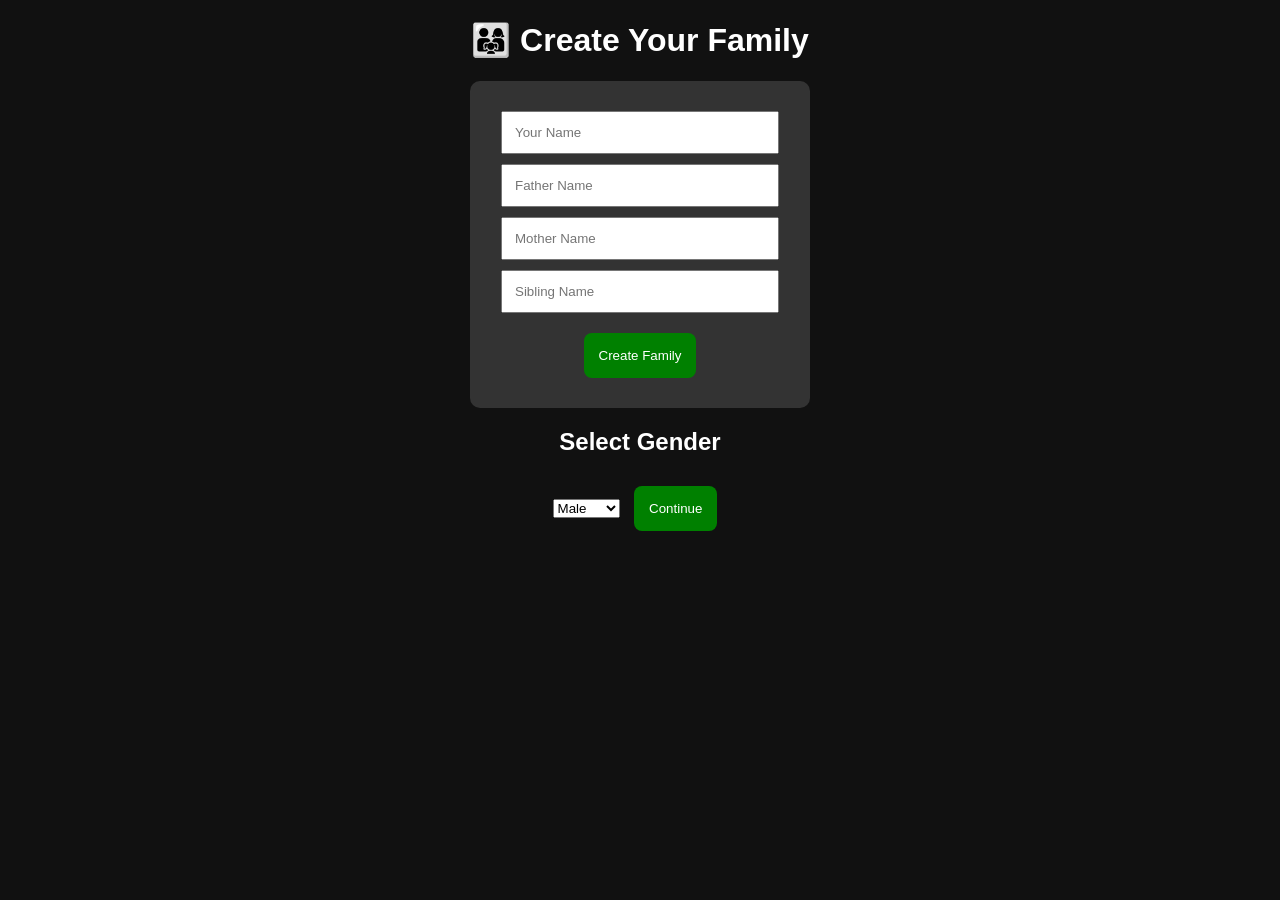
<file: index.html>
<!DOCTYPE html>
<html>
<head>
<title>LifeSimm Family</title>
<link rel="stylesheet" href="style.css">
</head>

<body>

<h1>👨‍👩‍👧 Create Your Family</h1>

<div class="box">

<input id="name" placeholder="Your Name">

<input id="father" placeholder="Father Name">

<input id="mother" placeholder="Mother Name">

<input id="sibling" placeholder="Sibling Name">

<button onclick="createFamily()">Create Family</button>

</div>


<div id="result"></div>


<script>

function createFamily(){

let name = document.getElementById("name").value;
let father = document.getElementById("father").value;
let mother = document.getElementById("mother").value;
let sibling = document.getElementById("sibling").value;


document.getElementById("result").innerHTML = `

<h2>${name}'s Life</h2>

<p>👨 Father: ${father}</p>

<p>👩 Mother: ${mother}</p>

<p>👦 Sibling: ${sibling}</p>

<p>❤️ Family Relationship: 100%</p>

<button onclick="begin()">Begin Life</button>

`;

}


function begin(){

alert("Your life has started! 🎉");

}

</script>

</body>
</html>
<h2>Select Gender</h2>

<select id="gender">
    <option value="Male">Male</option>
    <option value="Female">Female</option>
</select>

<button onclick="saveCharacter()">Continue</button>

<script>

function saveCharacter(){

let gender = document.getElementById("gender").value;

localStorage.setItem("gender", gender);

window.location.href = "family.html";

}

</script>
</file>
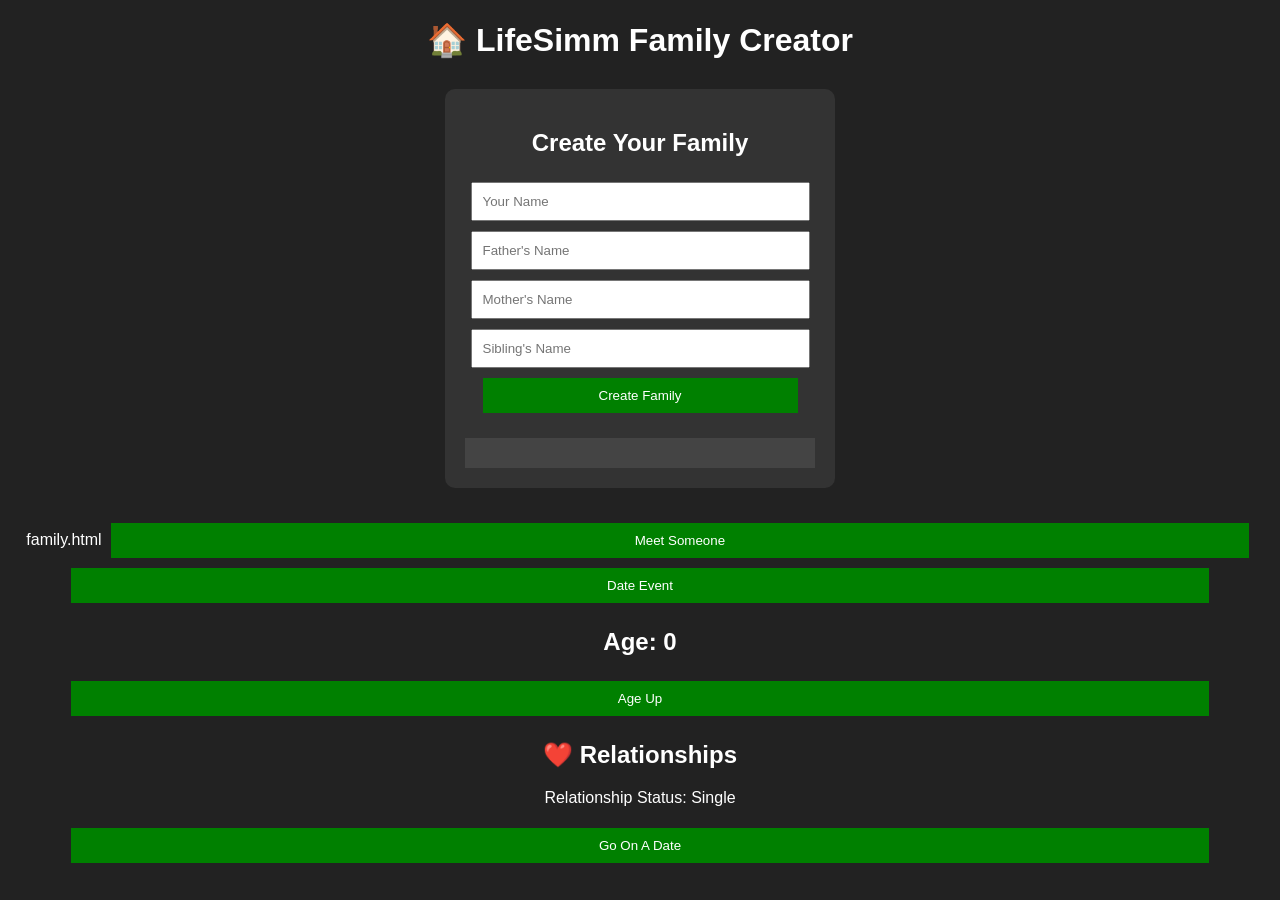
<file: family.html>
<!DOCTYPE html>
<html>
<head>
<title>LifeSimm - Family</title>

<style>
body {
    font-family: Arial;
    background: #222;
    color: white;
    text-align: center;
}

.container {
    background: #333;
    padding: 20px;
    margin: 30px auto;
    width: 350px;
    border-radius: 10px;
}

input, button {
    padding: 10px;
    margin: 5px;
    width: 90%;
}

button {
    background: green;
    color: white;
    border: none;
    cursor: pointer;
}

.family-box {
    background: #444;
    padding: 15px;
    margin-top: 20px;
}
</style>

</head>

<body>

<h1>🏠 LifeSimm Family Creator</h1>

<div class="container">

<h2>Create Your Family</h2>

<input id="player" placeholder="Your Name">

<input id="father" placeholder="Father's Name">

<input id="mother" placeholder="Mother's Name">

<input id="sibling" placeholder="Sibling's Name">

<button onclick="createFamily()">Create Family</button>

<div class="family-box" id="familyDisplay">
</div>

</div>


<script>

function createFamily(){

let player = document.getElementById("player").value;
let father = document.getElementById("father").value;
let mother = document.getElementById("mother").value;
let sibling = document.getElementById("sibling").value;


document.getElementById("familyDisplay").innerHTML = `

<h2>${player}'s Family</h2>

<p>👨 Father: ${father}</p>

<p>👩 Mother: ${mother}</p>

<p>👦 Sibling: ${sibling}</p>

<p>❤️ Family Bond: 100%</p>

`;

}

</script>
family.html

<body>

<!-- Your buttons and game screen go here -->


<button onclick="meetPerson()">Meet Someone</button>

<button onclick="askDate()">Date Event</button>


<div id="event"></div>


<script>

let age = 0;
let relationshipStatus = "Single";
let partner = "";
let friendship = 0;


// AGE BUTTON
function ageUp(){

age++;

document.getElementById("age").innerHTML = age;

let event = "Another year passes.";

document.getElementById("event").innerHTML = event;


// CHECK MARRIAGE
if(age % 5 == 0){
    marriageProposal();
}

}


// FRIEND SYSTEM
function meetPerson(){

let choice = confirm("You met Alex. Become friends?");

if(choice){

friendship = 50;
relationshipStatus = "Friend";

document.getElementById("event").innerHTML =
"🤝 You became friends with Alex!";

}

else{

document.getElementById("event").innerHTML =
"You decided not to become friends.";

}

}


// DATING SYSTEM
function askDate(){

let choice = confirm("Alex asked you on a date. Accept?");

if(choice){

relationshipStatus = "Dating";

partner = "Alex";

document.getElementById("event").innerHTML =
"❤️ You started dating Alex.";

}

else{

document.getElementById("event").innerHTML =
"You declined the date.";

}

}


// MARRIAGE SYSTEM
function marriageProposal(){

if(age >= 25 && relationshipStatus == "Dating"){

let choice = confirm(partner + " asked you to marry them. Accept?");

if(choice){

relationshipStatus = "Married";

document.getElementById("event").innerHTML =
"💍 You got married!";

}

else{

document.getElementById("event").innerHTML =
"You said not yet.";

}

}

}

</script>

</body>
</body>
</html>
<h2>Age: <span id="age">0</span></h2>

<button onclick="ageUp()">Age Up</button>

<div id="event"></div>


<script>

let age = 0;


function ageUp(){

age++;

document.getElementById("age").innerHTML = age;


let event = "";


if(age == 1){
event = "👶 You learned to walk and started exploring the world.";
}

else if(age == 3){
event = "🧸 You started preschool and began making friends.";
}

else if(age == 5){
event = "🎒 You started elementary school.";
}

else if(age == 10){
event = "📚 You are learning more subjects and building your personality.";
}

else if(age == 13){
event = "🏫 You entered middle school. Friendships and interests start changing.";
}

else if(age == 15){
event = "🚗 You are becoming more independent and discovering your goals.";
}

else if(age == 16){
event = "🎓 You can start learning skills for your future career.";
}

else if(age == 18){
event = "🎉 You became an adult. You can choose college, work, or training.";
}

else if(age == 21){
event = "💼 You are building your adult life and career.";
}

else if(age == 25){
event = "🏠 Many people begin serious careers, relationships, and independence.";
}

else if(age == 30){
event = "📈 Your experience grows. Career and family decisions become important.";
}

else if(age == 40){
event = "👨‍👩‍👧 You enter a new stage of life with more responsibilities.";
}

else if(age == 60){
event = "🌅 Retirement planning and health become more important.";
}

else if(age == 80){
event = "👴 You are entering your later years and reflecting on your journey.";
}

else {
event = "📅 Another year passes. Your life continues to change.";
}


document.getElementById("event").innerHTML = event;

}

</script>
<h2>❤️ Relationships</h2>

<p>Relationship Status: <span id="status">Single</span></p>

<button onclick="datePerson()">Go On A Date</button>

<div id="relationshipEvent"></div>


<script>

let relationship = "Single";


function datePerson(){

if(age < 13){

document.getElementById("relationshipEvent").innerHTML =
"❌ You are too young for dating.";

}

else if(age >= 13 && age < 18){

relationship = "Dating";

document.getElementById("status").innerHTML = relationship;

document.getElementById("relationshipEvent").innerHTML =
"❤️ You started a teenage relationship.";

}

else {

relationship = "Dating";

document.getElementById("status").innerHTML = relationship;

document.getElementById("relationshipEvent").innerHTML =
"❤️ You started an adult relationship.";

}

}

</script>
</file>
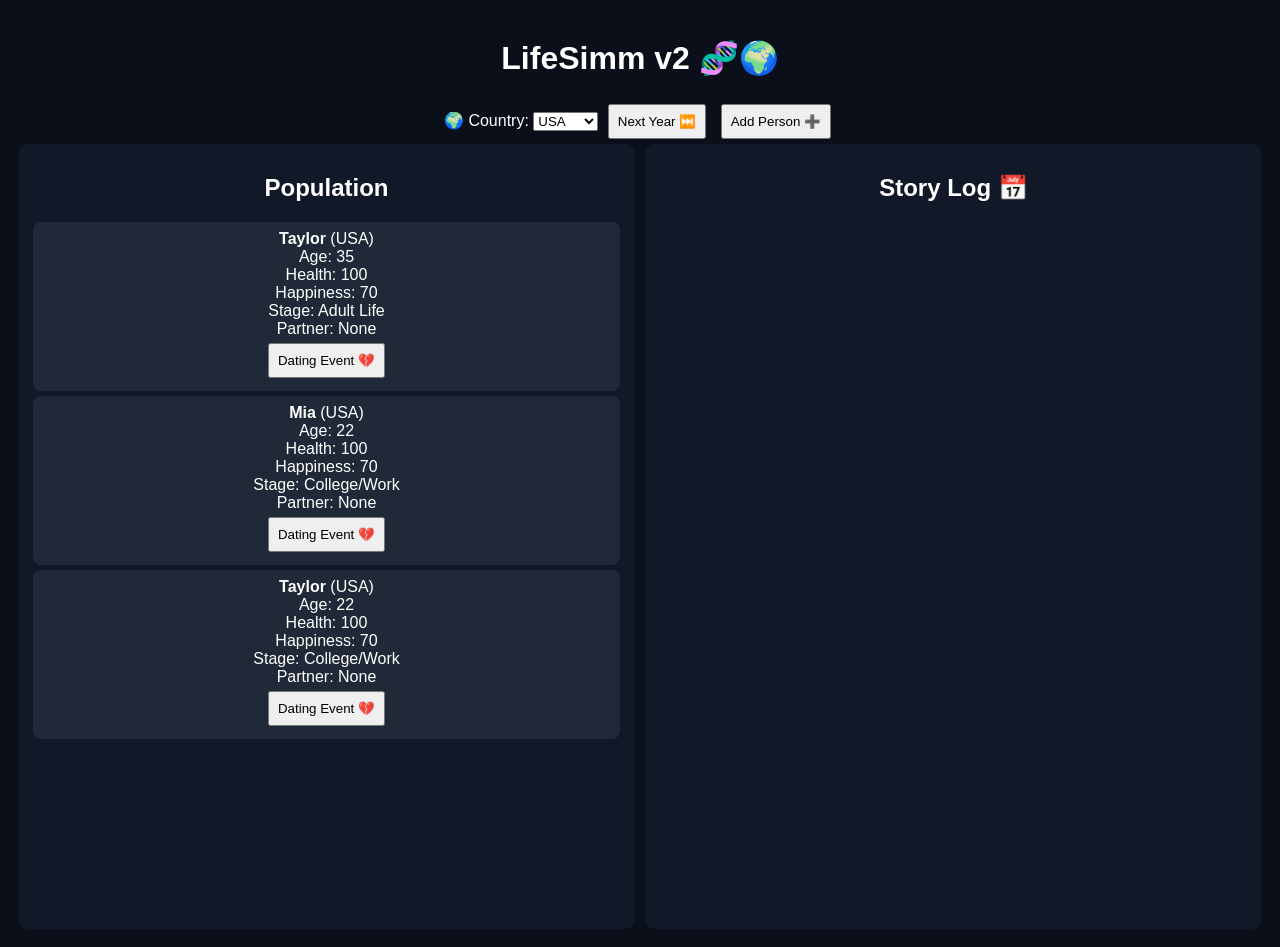
<file: LifeSimm/Life-Simm.html>
<!DOCTYPE html>
<html lang="en">
<head>
<meta charset="UTF-8">
<title>LifeSimm v2 🧬</title>

<style>
body {
  font-family: Arial;
  background: #0b0f19;
  color: white;
  text-align: center;
  padding: 10px;
}

.container {
  display: flex;
  gap: 10px;
}

.panel {
  flex: 1;
  background: #111827;
  padding: 10px;
  border-radius: 10px;
  height: 85vh;
  overflow-y: auto;
}

button {
  padding: 8px;
  margin: 5px;
  cursor: pointer;
}

.person {
  background: #1f2937;
  padding: 8px;
  margin: 5px;
  border-radius: 8px;
}
</style>
</head>

<body>

<h1>LifeSimm v2 🧬🌍</h1>

<div>
  🌍 Country:
  <select id="country">
    <option>USA</option>
    <option>UK</option>
    <option>Brazil</option>
    <option>Mexico</option>
  </select>

  <button onclick="nextYear()">Next Year ⏭️</button>
  <button onclick="addPerson()">Add Person ➕</button>
</div>

<div class="container">

  <div class="panel">
    <h2>Population</h2>
    <div id="people"></div>
  </div>

  <div class="panel">
    <h2>Story Log 📅</h2>
    <div id="log"></div>
  </div>

</div>

<script>

// ======================
// 🌍 WORLD STATE
// ======================
let year = 1;

let names = ["Alex", "Jordan", "Mia", "Chris", "Taylor", "Sam"];

let people = [];

// ======================
// 🧍 CREATE PERSON
// ======================
function createPerson() {
  let name = names[Math.floor(Math.random() * names.length)];

  return {
    name: name,
    age: Math.floor(Math.random() * 30) + 10,
    health: 100,
    happiness: 70,
    alive: true,
    country: document.getElementById("country").value,

    schoolStage: "none",

    family: {
      partner: null,
      parents: ["Parent1", "Parent2"],
      siblings: ["Sibling"]
    }
  };
}

// start population
for (let i = 0; i < 3; i++) {
  people.push(createPerson());
}

// ======================
// 🖥️ RENDER PEOPLE
// ======================
function render() {
  let html = "";

  people.forEach((p, index) => {

    // school system 🏫
    if (p.age < 13) p.schoolStage = "Primary School";
    else if (p.age < 18) p.schoolStage = "High School";
    else if (p.age < 25) p.schoolStage = "College/Work";
    else p.schoolStage = "Adult Life";

    html += `
      <div class="person">
        <b>${p.name}</b> (${p.country})<br>
        Age: ${p.age}<br>
        Health: ${p.health}<br>
        Happiness: ${p.happiness}<br>
        Stage: ${p.schoolStage}<br>
        Partner: ${p.family.partner || "None"}<br>

        <button onclick="date(${index})">Dating Event 💔</button>
      </div>
    `;
  });

  document.getElementById("people").innerHTML = html;
}

// ======================
// 💔 DATING SYSTEM
// ======================
function date(i) {
  let p = people[i];

  if (people.length < 2) return;

  let partner = people[Math.floor(Math.random() * people.length)];

  if (partner === p) return;

  let chance = Math.random();

  if (chance > 0.5) {
    p.family.partner = partner.name;
    partner.family.partner = p.name;

    log(`${p.name} started dating ${partner.name} 💘`);
  } else {
    p.happiness -= 5;
    log(`${p.name} had a failed dating attempt 💔`);
  }

  render();
}

// ======================
// ⏳ YEAR SYSTEM
// ======================
function nextYear() {
  year++;

  people.forEach(p => {

    if (!p.alive) return;

    p.age++;

    // aging effects
    if (p.age > 40) p.health -= 2;

    // random life event 🎲
    let r = Math.random();

    if (r < 0.3) p.happiness += 5;
    else if (r < 0.6) p.happiness -= 5;
    else p.health -= 3;

    // passing system 🕯️
    if (p.age > 75 && Math.random() < 0.2) {
      p.alive = false;
      log(`${p.name} has passed away 🕯️`);
    }

  });

  log(`Year ${year} has passed 🌍`);
  render();
}

// ======================
// 📅 STORY LOG
// ======================
function log(text) {
  document.getElementById("log").innerHTML =
    `<p>${text}</p>` + document.getElementById("log").innerHTML;
}

// ======================
render();

</script>

</body>
</html>
</file>
<file: style.css>
body {
    background: #111;
    color: white;
    font-family: Arial;
    text-align: center;
}

button {
    padding: 15px;
    margin: 10px;
    background: green;
    color: white;
    border: none;
    border-radius: 8px;
}

input {
    display: block;
    margin: 10px auto;
    padding: 12px;
    width: 250px;
}

.box {
    background: #333;
    padding: 20px;
    width: 300px;
    margin: auto;
    border-radius: 10px;
}
</file>
